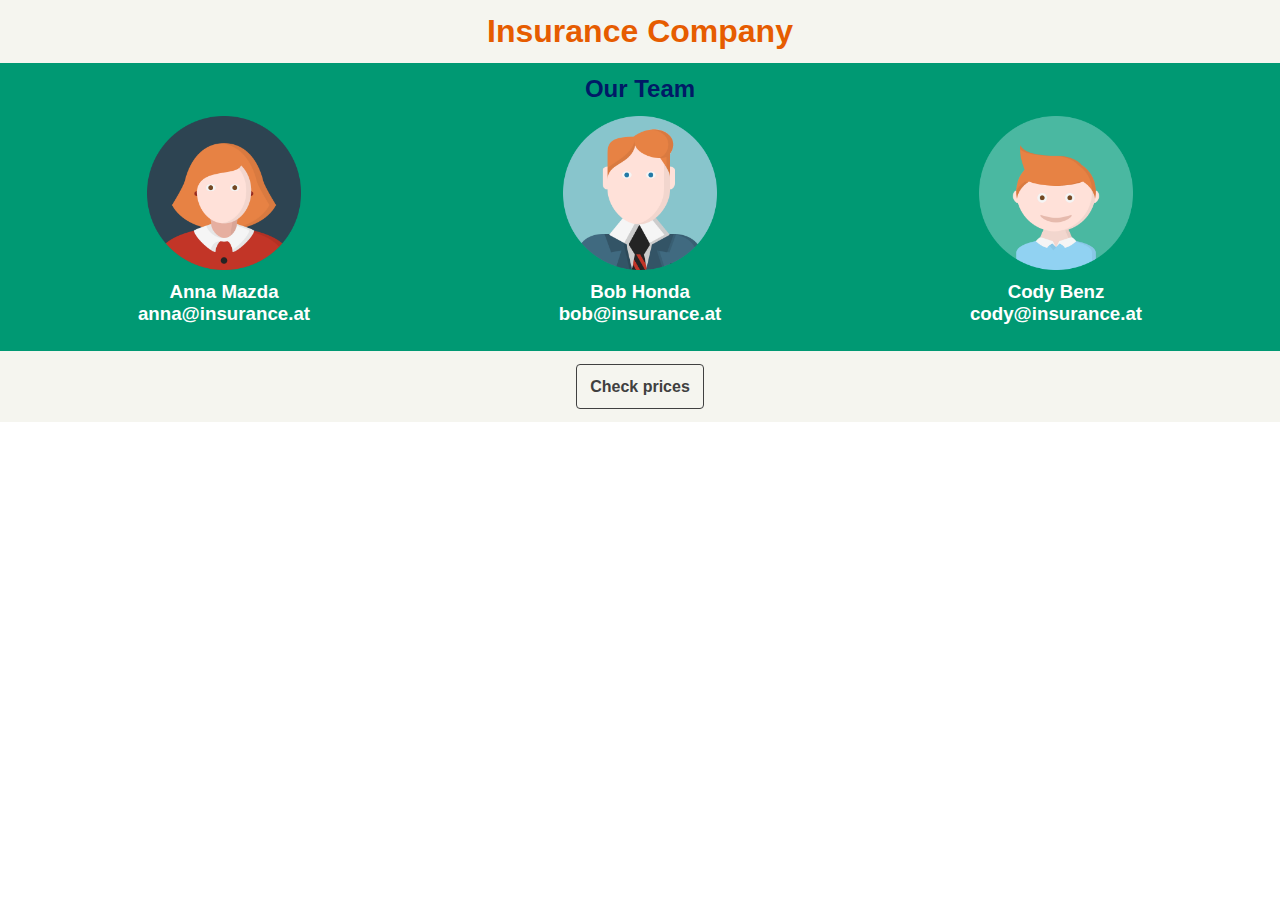
<file: index.html>
<!DOCTYPE html>
<html>

<head>
    <meta charset="utf-8">
    <meta http-equiv="X-UA-Compatible" content="IE=edge">
    <title>Car Insurance Company</title>
    <link rel="stylesheet" type="text/css" href="style.css">
</head>

<body>
    <header>
        <h1>Insurance Company</h1>
    </header>
    <div class="index-container">
        <div class="contentbox">
            <div class="rowtitle">
                <h2>Our Team</h2>
            </div>
            <div class="column">
                <img src="images/teammember1.png" alt="Anna Mazda">
            </div>
            <div class="column">
                <img src="images/teammember2.png" alt="Bob Honda">
            </div>
            <div class="column">
                <img src="images/teammember3.png" alt="Cody Benz">
            </div>
            <div class="column">
                <h3>Anna Mazda</h3>
            </div>
            <div class="column">
                <h3>Bob Honda</h3>
            </div>
            <div class="column">
                <h3>Cody Benz</h3>
            </div>
            <div class="column">
                <h3>anna@insurance.at</h3>
            </div>
            <div class="column">
                <h3>bob@insurance.at</h3>
            </div>
            <div class="column">
                <h3>cody@insurance.at</h3>
            </div>
        </div>
        <div class="rowbutton">
            <div class="checkprices">
                <button onclick="location.href='calculate.html'" value="check prices">Check prices</button>
            </div>
        </div>
    </div>
    </div>
</body>

</html>
</file>
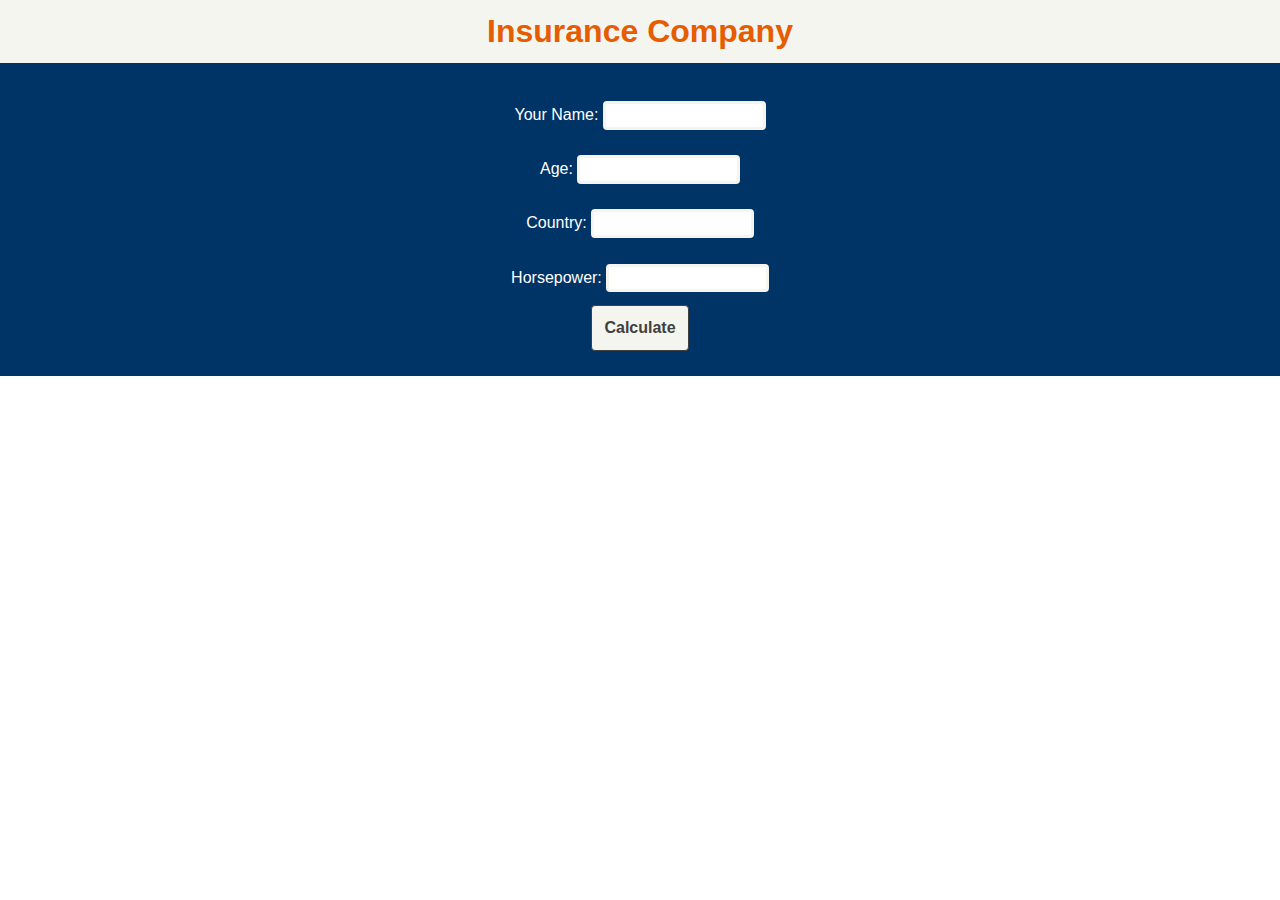
<file: calculate.html>
<!DOCTYPE html>
<html>

<head>
    <meta charset="utf-8">
    <meta http-equiv="X-UA-Compatible" content="IE=edge">
    <title>Car Insurance Company</title>
    <link rel="stylesheet" type="text/css" href="style.css">
</head>

<body>
    <header>
        <h1>Insurance Company</h1>
    </header>
    <div class="calculate-container">
        <div class="formbox">
            <form action="#" id="calform">
                <p>Your Name:
                    <input type="text" name="name" id="name">
                </p>
                <p>Age:
                    <input type="text" name="age" id="age">
                </p>
                <p>Country:
                    <input type="text" name="country" id="country">
                </p>
                <p>Horsepower:
                    <input type="text" name="horsepower" id="horsepower">
                </p>
                <button onclick="calculateInsurance()">Calculate</button>
            </form>
        </div>
        <div class="printedcalculation">
            <p id="printcal">
            </p>
        </div>
    </div>
    <script src="script.js" type="text/javascript"></script>
</body>

</html>
</file>
<file: style.css>
.formbox {
  background-color: #003366;
  padding: 2% 0 2% 0; }

.printedcalculation {
  width: 100%; }

p {
  padding: 1% 0 1% 0; }

form {
  text-align: center;
  color: white; }

input[type=text] {
  border: 3px solid #F5F5EF;
  border-radius: 4px;
  padding: 0.3%; }

* {
  margin: 0;
  padding: 0;
  font-family: Helvetica, Arial, sans-serif; }

@media screen and (max-width: 480px) {
  .column {
    width: 100%; } }
@media screen and (min-width: 481px) and (max-width: 1200px) {
  .column {
    width: 45%; } }
header {
  width: 100%;
  color: #E65C00;
  background-color: #F5F5EF;
  text-align: center;
  padding: 1% 0 1% 0; }

.container {
  width: 100%; }

.contentbox {
  display: flex;
  width: 100%;
  flex-flow: row wrap;
  justify-content: space-evenly;
  background-color: #009973;
  padding-bottom: 2%; }

.rowtitle h2 {
  color: #001A66; }

.rowtitle,
.rowbutton {
  width: 100%;
  text-align: center;
  padding: 1% 0 1% 0; }

.rowbutton {
  background-color: #F5F5EF; }

.column {
  width: 30%;
  text-align: center;
  padding: 0; }

img {
  width: 40%;
  padding-bottom: 2%; }

.contentbox h3 {
  color: white; }

button, input[type=submit] {
  border: 1px solid #404040;
  -webkit-border-radius: 4px;
  -moz-border-radius: 4px;
  -ms-border-radius: 4px;
  border-radius: 4px;
  padding: 1%;
  color: #404040;
  background-color: #F5F5EF;
  font-weight: bold;
  font-size: 100%; }

/*# sourceMappingURL=style.css.map */
</file>
